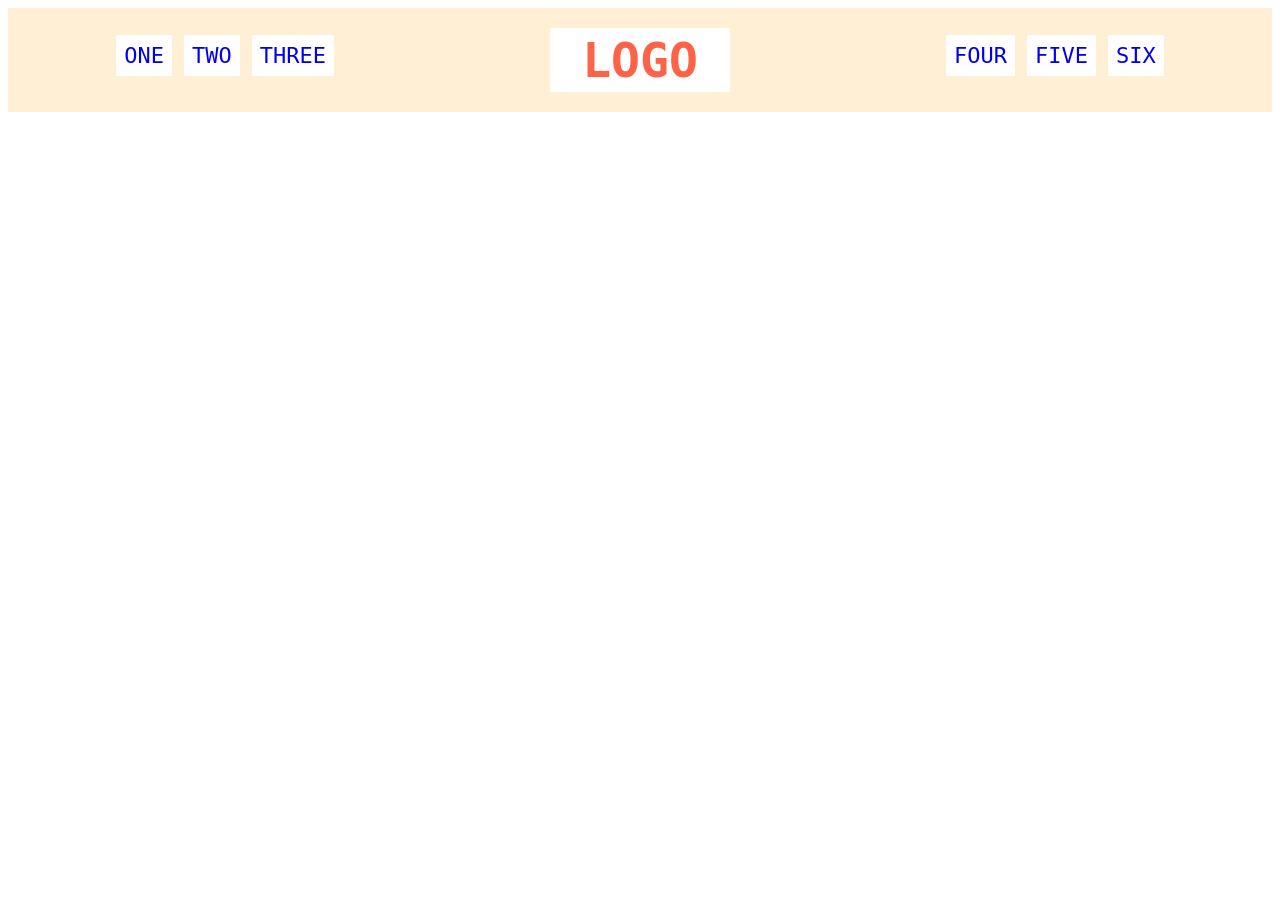
<file: foundations/flex/02-flex-header/index.html>
<!DOCTYPE html>
<html lang="en">
  <head>
    <meta charset="UTF-8">
    <meta http-equiv="X-UA-Compatible" content="IE=edge">
    <meta name="viewport" content="width=device-width, initial-scale=1.0">
    <title>Flex Header</title>
    <link rel="stylesheet" href="style.css">
  </head>
  <body>
    <div class="header">
      <div class="left-links">
        <ul class="left">
          <li><a href="#">ONE</a></li>
          <li><a href="#">TWO</a></li>
          <li><a href="#">THREE</a></li>
        </ul>
      </div>
      <div class="logo">LOGO</div>
      <div class="right-links">
        <ul class="right">
          <li><a href="#">FOUR</a></li>
          <li><a href="#">FIVE</a></li>
          <li><a href="#">SIX</a></li>
        </ul>
      </div>
    </div>
  </body>
</html>
</file>
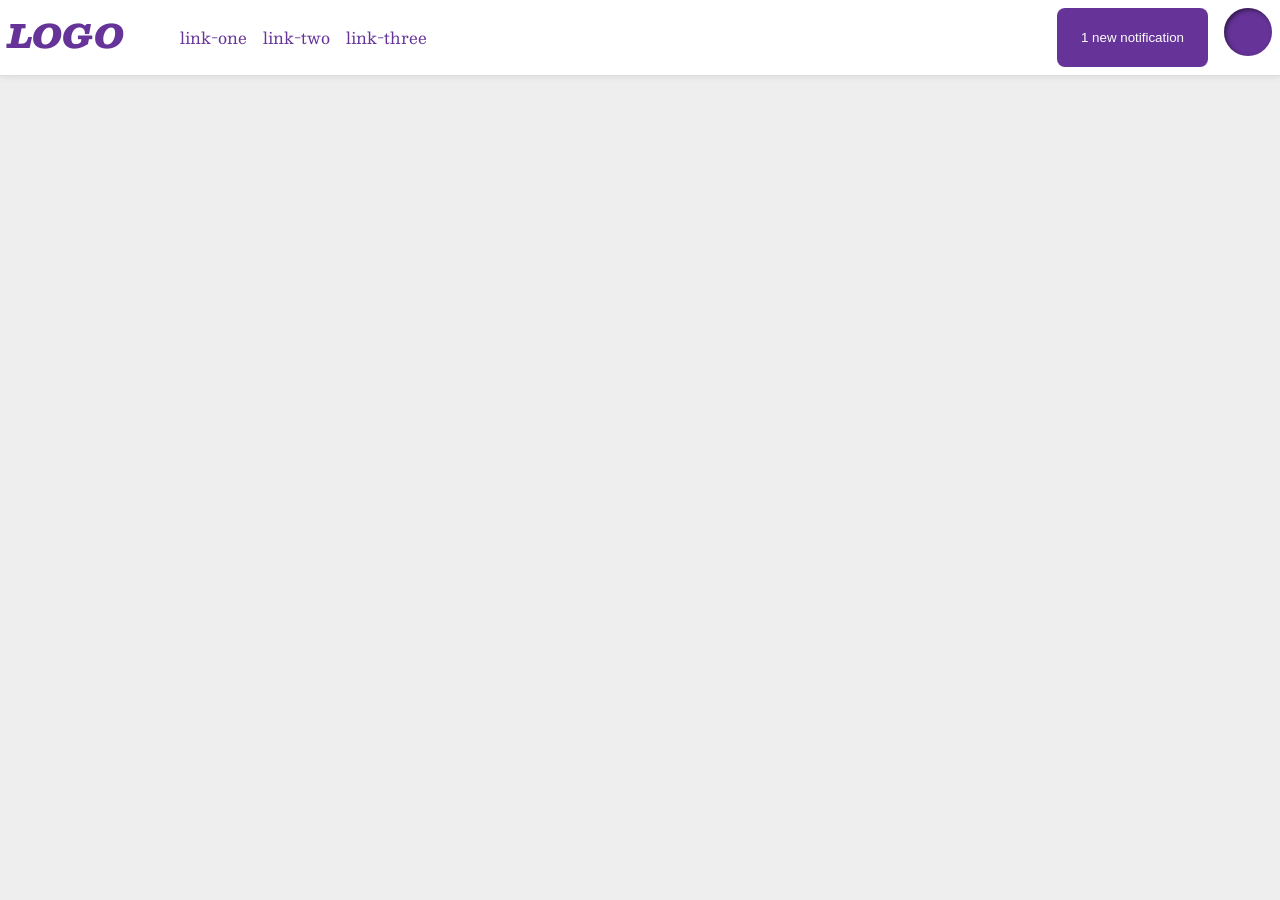
<file: foundations/flex/03-flex-header-2/index.html>
<!DOCTYPE html>
<html lang="en">
  <head>
    <meta charset="UTF-8">
    <meta http-equiv="X-UA-Compatible" content="IE=edge">
    <meta name="viewport" content="width=device-width, initial-scale=1.0">
    <title>Flex Header 2</title>
    <link rel="stylesheet" href="style.css">
  </head>
  <body>
    <div class="header">
      <div class="left">
        <div class="logo">
          LOGO
        </div>
        <ul class="links">
          <li><a href="https://google.com">link-one</a></li>
          <li><a href="https://google.com">link-two</a></li>
          <li><a href="https://google.com">link-three</a></li>
        </ul>
      </div>  
      <div class="right">
        <button class="notifications">
          1 new notification
        </button>
      
      <div class="profile-image"></div>
      </div>
    </div>
  </body>
</html>
</file>
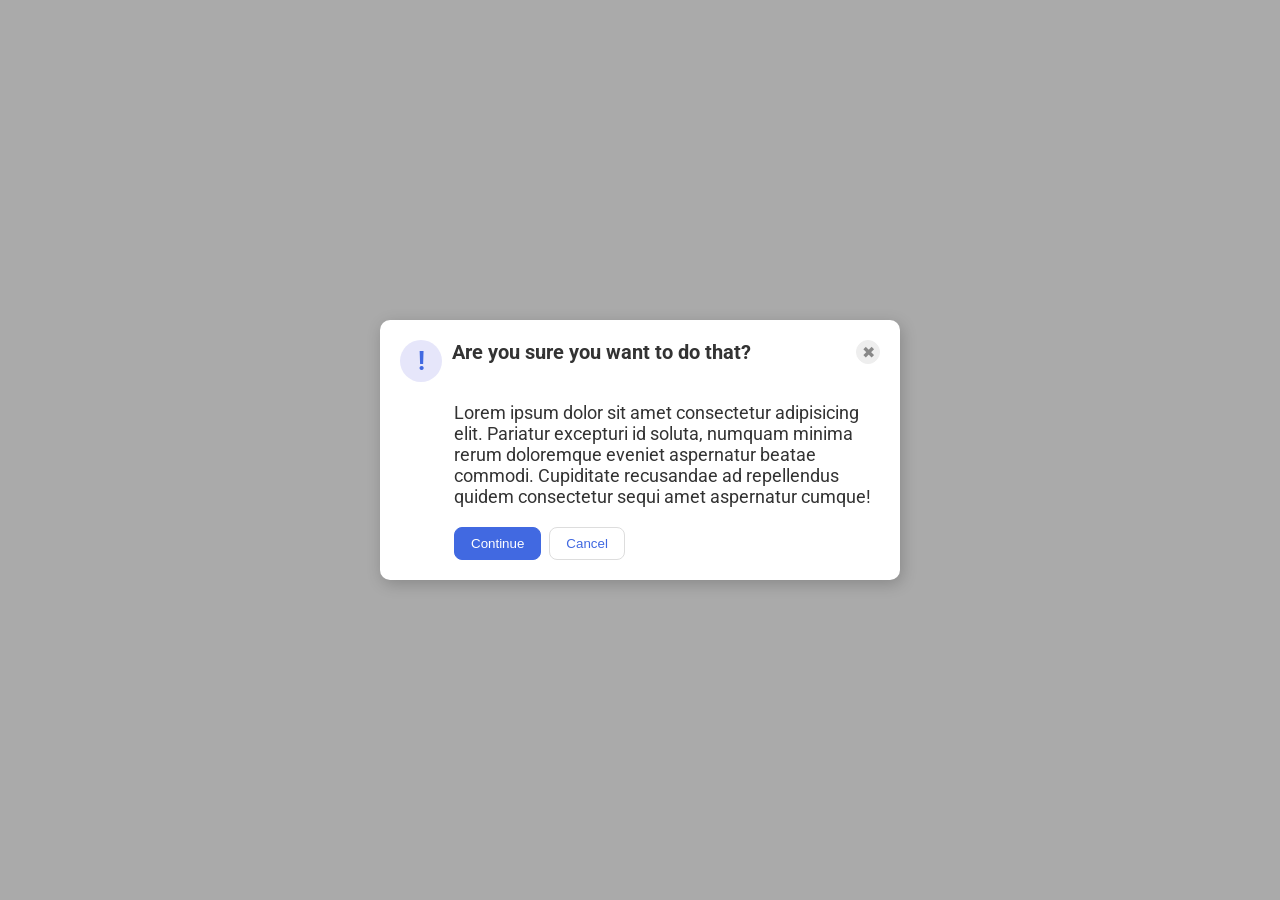
<file: foundations/flex/05-flex-modal/index.html>
<!DOCTYPE html>
<html lang="en">
  <head>
    <meta charset="UTF-8">
    <meta http-equiv="X-UA-Compatible" content="IE=edge">
    <meta name="viewport" content="width=device-width, initial-scale=1.0">
    <link rel="stylesheet" href="style.css">
    <title>Modal</title>
  </head>
  <body>
    <div class="modal">
      <div class="top">
        <div class="icon">!</div>
        <div class="header">Are you sure you want to do that?</div>
      <div class="close">
        <button class="close-button">✖</button>
      </div>
      </div>
      <div class="middle">
        <div class="text">Lorem ipsum dolor sit amet consectetur adipisicing elit. Pariatur excepturi id soluta, numquam minima rerum doloremque eveniet aspernatur beatae commodi. Cupiditate recusandae ad repellendus quidem consectetur sequi amet aspernatur cumque!</div>
      </div> 
      <div class="bottom"> 
        <button class="continue">Continue</button>
        <button class="cancel">Cancel</button>
      </div>
    </div>
  </body>
</html>
</file>
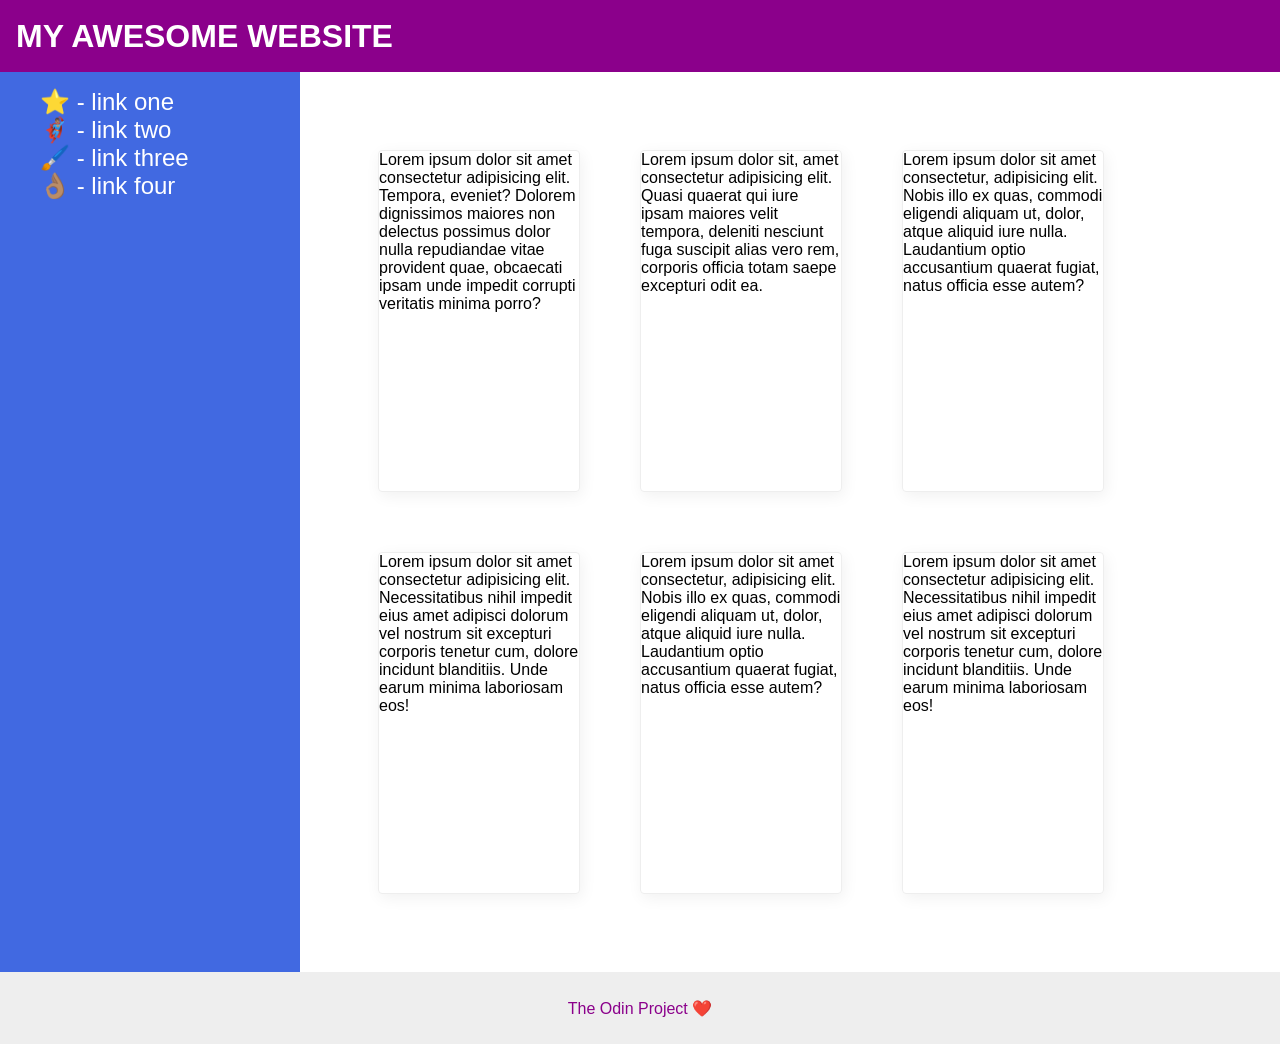
<file: foundations/flex/07-flex-layout-2/index.html>
<!DOCTYPE html>
<html lang="en">
  <head>
    <meta charset="UTF-8">
    <meta http-equiv="X-UA-Compatible" content="IE=edge">
    <meta name="viewport" content="width=device-width, initial-scale=1.0">
    <title>The Holy Grail</title>
    <link rel="stylesheet" href="style.css">
  </head>
  <body>
    <div class="header">
      MY AWESOME WEBSITE
    </div>
  <div class="main">
    <div class="sidebar">
      <ul>
        <li><a href="#">⭐ - link one</a></li>
        <li><a href="#">🦸🏽‍♂️ - link two</a></li>
        <li><a href="#">🖌️ - link three</a></li>
        <li><a href="#">👌🏽 - link four</a></li>
      </ul>
    </div>
  <div class="cards">
    <div class="card">Lorem ipsum dolor sit amet consectetur adipisicing elit. Tempora, eveniet? Dolorem dignissimos maiores non delectus possimus dolor nulla repudiandae vitae provident quae, obcaecati ipsam unde impedit corrupti veritatis minima porro?</div>
    <div class="card">Lorem ipsum dolor sit, amet consectetur adipisicing elit. Quasi quaerat qui iure ipsam maiores velit tempora, deleniti nesciunt fuga suscipit alias vero rem, corporis officia totam saepe excepturi odit ea.</div>
    <div class="card">Lorem ipsum dolor sit amet consectetur, adipisicing elit. Nobis illo ex quas, commodi eligendi aliquam ut, dolor, atque aliquid iure nulla. Laudantium optio accusantium quaerat fugiat, natus officia esse autem?</div>
    <div class="card">Lorem ipsum dolor sit amet consectetur adipisicing elit. Necessitatibus nihil impedit eius amet adipisci dolorum vel nostrum sit excepturi corporis tenetur cum, dolore incidunt blanditiis. Unde earum minima laboriosam eos!</div>
    <div class="card">Lorem ipsum dolor sit amet consectetur, adipisicing elit. Nobis illo ex quas, commodi eligendi aliquam ut, dolor, atque aliquid iure nulla. Laudantium optio accusantium quaerat fugiat, natus officia esse autem?</div>
    <div class="card">Lorem ipsum dolor sit amet consectetur adipisicing elit. Necessitatibus nihil impedit eius amet adipisci dolorum vel nostrum sit excepturi corporis tenetur cum, dolore incidunt blanditiis. Unde earum minima laboriosam eos!</div>
  </div>  
</div>
    <div class="footer">
      The Odin Project ❤️
    </div>
  </body>
</html>
</file>
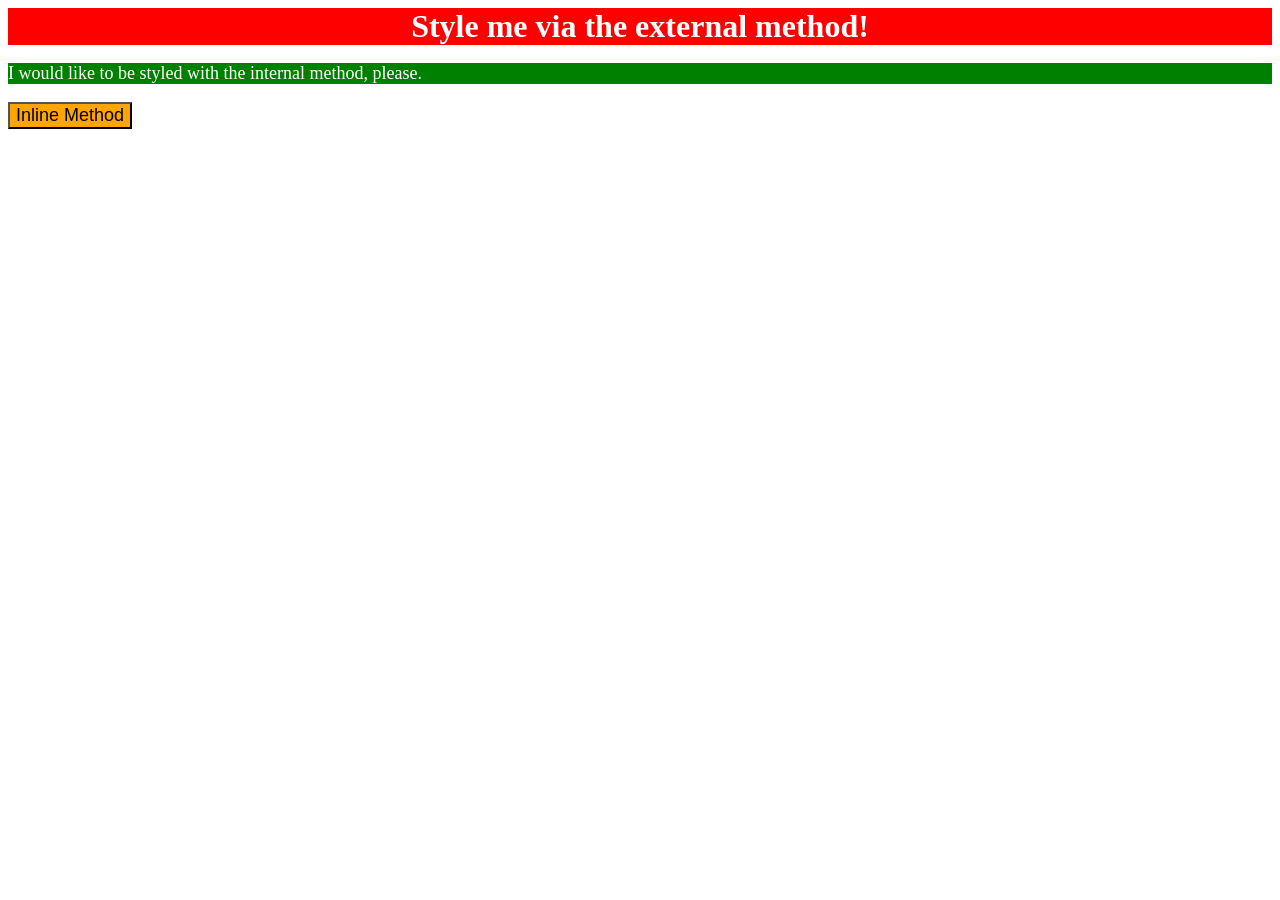
<file: foundations/intro-to-css/01-css-methods/index.html>
<!DOCTYPE html>
<html lang="en">
  <head>
    <style>
p {
    color: white;
    background-color: green;
    font-size: 18px;
}
    </style>
    <link rel="stylesheet" href="style.css">
    <meta charset="UTF-8">
    <meta http-equiv="X-UA-Compatible" content="IE=edge">
    <meta name="viewport" content="width=device-width, initial-scale=1.0">
    <title>Methods for Adding CSS</title>
  </head>
  <body>
    <div>Style me via the external method!</div>
    <p>I would like to be styled with the internal method, please.</p>
    <button style="background-color: orange; font-size: 18px;">Inline Method</button>
  </body>
</html>
</file>
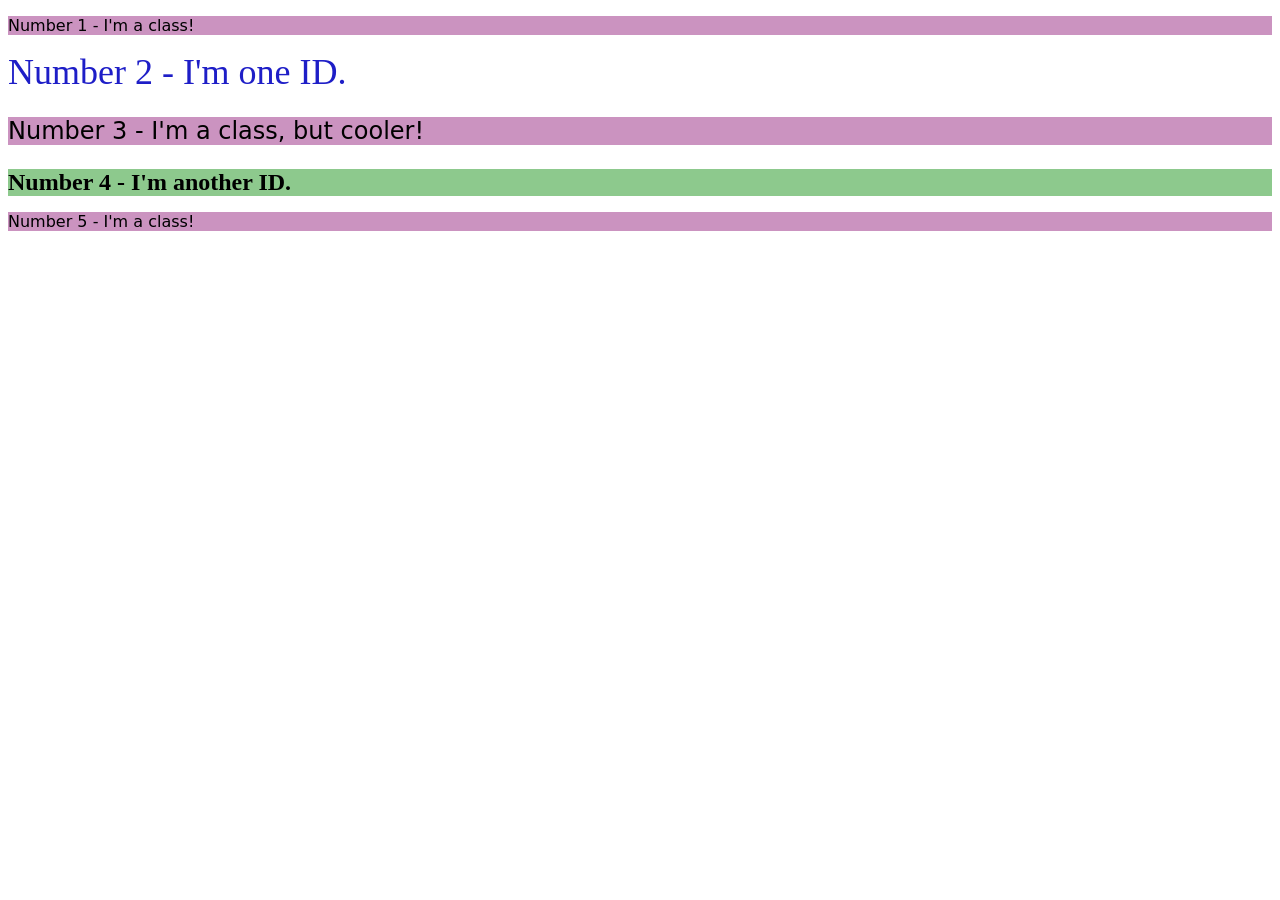
<file: foundations/intro-to-css/02-class-id-selectors/index.html>
<!DOCTYPE html>
<html lang="en">
  <head>
    <meta charset="UTF-8">
    <meta http-equiv="X-UA-Compatible" content="IE=edge">
    <meta name="viewport" content="width=device-width, initial-scale=1.0">
    <title>Class and ID Selectors</title>
    <link rel="stylesheet" href="style.css">
  </head>
  <body>
    <p class="odd">Number 1 - I'm a class!</p>
    <div id="second">Number 2 - I'm one ID.</div>
    <p class="odd third">Number 3 - I'm a class, but cooler!</p>
    <div id="fourth">Number 4 - I'm another ID.</div>
    <p class="odd">Number 5 - I'm a class!</p>
  </body>
</html>
</file>
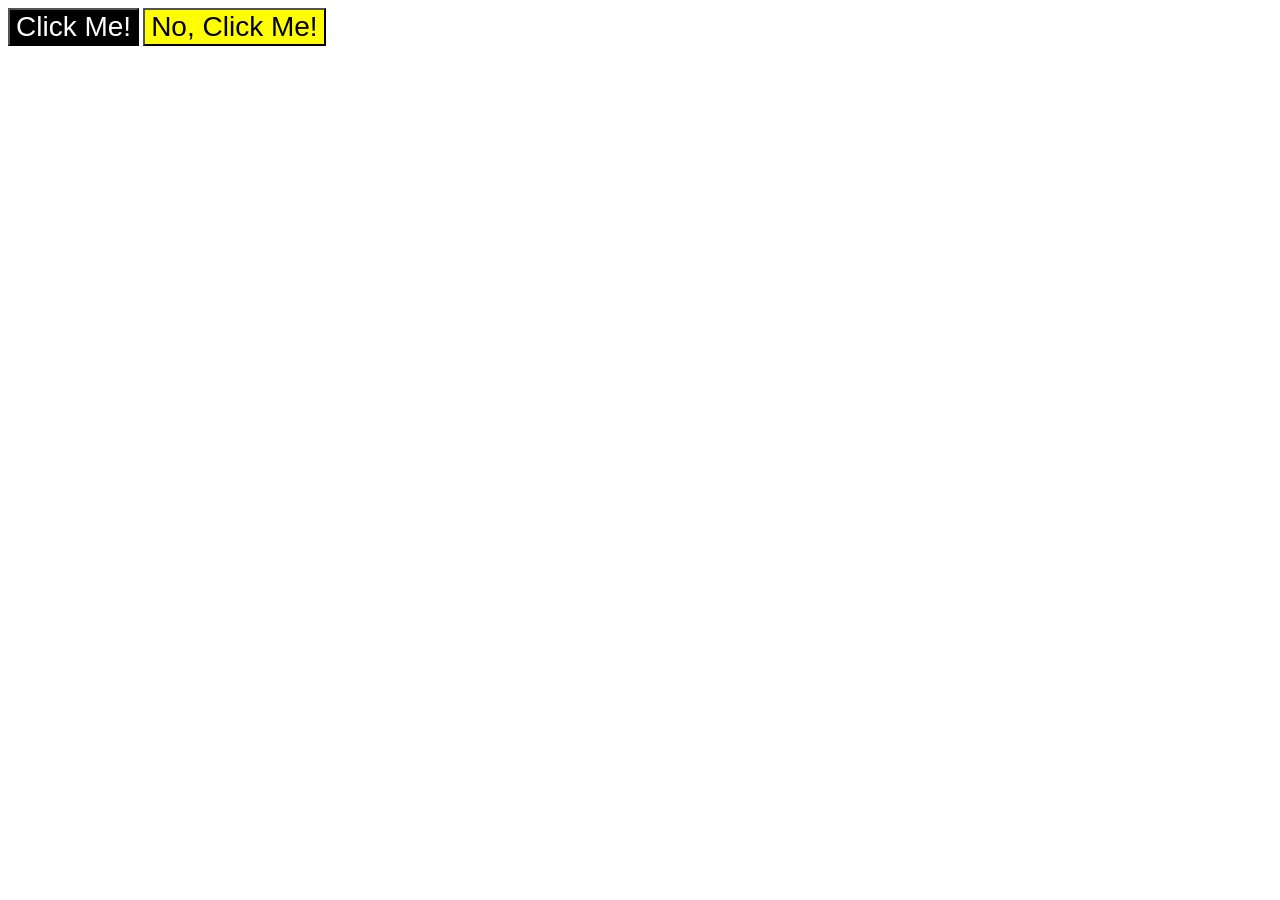
<file: foundations/intro-to-css/03-grouping-selectors/index.html>
<!DOCTYPE html>
<html lang="en">
  <head>
    <meta charset="UTF-8">
    <meta http-equiv="X-UA-Compatible" content="IE=edge">
    <meta name="viewport" content="width=device-width, initial-scale=1.0">
    <title>Grouping Selectors</title>
    <link rel="stylesheet" href="style.css">
  </head>
  <body>
    <button class="one">Click Me!</button>
    <button class="two">No, Click Me!</button>
  </body>
</html>
</file>
<file: foundations/flex/02-flex-header/style.css>
.header  {
  font-family: monospace;
  background: papayawhip;
  display:flex;
  justify-content: space-around;
}


.left {
  display: flex;
  gap:12px;
  justify-content: flex-start;
  padding: 0;
  margin-top:35px;
  align-items: flex-start;
}

.right {
  display: flex;
  gap: 12px;
  padding-left: 0;
  margin-top: 35px;
  align-items: flex-end;
}

.logo {
  font-size: 48px;
  font-weight: 900;
  color: tomato;
  background: white;
  padding: 4px 32px;
  margin-top: 20px;
  margin-bottom: 20px;
}

ul {
  /* this removes the dots on the list items*/
  list-style-type: none;
}

a {
  font-size: 22px;
  background: white;
  padding: 8px;
  /* this removes the line under the links */
  text-decoration: none;
}
</file>
<file: foundations/flex/03-flex-header-2/style.css>
/* this is some magical font-importing.  
you'll learn about it later. */
@import url('https://fonts.googleapis.com/css2?family=Besley:ital,wght@0,400;1,900&display=swap');

body {
  margin: 0;
  background: #eee;
  font-family: Besley, serif;
}

.header {
  background: white;
  border-bottom: 1px solid #ddd;
  box-shadow: 0 0 8px rgba(0,0,0,.1);
  padding: 8px;
  display: flex;
  justify-content: space-between;
}

.profile-image {
  background: rebeccapurple;
  box-shadow: inset 2px 2px 4px rgba(0,0,0,.5);
  border-radius: 50%;
  width: 48px;
  height: 48px;
}

.logo {
  color: rebeccapurple;
  font-size: 32px;
  font-weight: 900;
  font-style: italic;
}

button {
  border: none;
  border-radius: 8px;
  background: rebeccapurple;
  color: white;
  padding: 8px 24px;
}

.right {
  display:flex;
  gap:16px;
  justify-content:flex-end;
}

.left {
  display: flex;
  gap:16px;
  justify-content: flex-start;
}

a {
  /* this removes the line under our links */
  text-decoration: none;
  color: rebeccapurple;
}

ul {
  list-style-type: none;
  display: flex;
  gap:16px;
}

li {
  padding:0;
}
</file>
<file: foundations/flex/05-flex-modal/style.css>
@import url('https://fonts.googleapis.com/css2?family=Roboto:wght@400;700&display=swap');

html, body {
  height: 100%;
}

body {
  font-family: Roboto, sans-serif;
  margin: 0;
  background: #aaa;
  color: #333;
  /* I'll give you this one for free lol */
  display: flex;
  align-items: center;
  justify-content: center;
}

.header {
  padding-left: 10px;
  margin-right:auto;
  font-weight: 700;
  font-size: 20px;
}

.modal {
  padding: 20px;
  display: flex;
  flex-direction: column;
  align-items: center;
  gap:20px;
  /* justify-content: space-between; */
  background: white;
  width: 480px;
  border-radius: 10px;
  box-shadow: 2px 4px 16px rgba(0,0,0,.2);
}

.icon {
  color: royalblue;
  font-size: 26px;
  font-weight: 700;
  background: lavender;
  width: 42px;
  height: 42px;
  border-radius: 50%;
  display: flex;
  align-items: center;
  justify-content: center;
}

.close-button {
  background: #eee;
  border-radius: 50%;
  color: #888;
  font-weight: 400;
  font-size: 16px;
  height: 24px;
  width: 24px;
  display: flex;
  align-items: center;
  justify-content: center;
  border: 1px solid #eee;
  padding: 0;
}

button {
  cursor: pointer;
  padding: 8px 16px;
  border-radius: 8px;
}

button.continue {
  background: royalblue;
  border: 1px solid royalblue;
  color: white;
}

button.cancel {
  background: white;
  border: 1px solid #ddd;
  color: royalblue;
}

.top {
  display: flex;
  width:100%;
  display: flex;
  justify-content: space-between;
}

.middle {
  padding-left: 60px;
  width:90%;
  display:flex;
}

.bottom {
  padding-left: 60px;
  gap:8px;
  width:90%;
  display: flex;
  justify-content: flex-start;
}

.close {
  display: flex;
  justify-content: flex-end;
}

.text {
  font-size: 18px;
}
</file>
<file: foundations/flex/07-flex-layout-2/style.css>
body {
  font-family: -apple-system, BlinkMacSystemFont, 'Segoe UI', Roboto, Oxygen, Ubuntu, Cantarell, 'Open Sans', 'Helvetica Neue', sans-serif;
  margin: 0;
  min-height: 100vh;
  display: flex;
  flex-direction: column;
}

.header {
  height: 72px;
  background: darkmagenta;
  color: white;
  font-size: 32px;
  font-weight: 900;
  display: flex;
  align-items: center;
  padding-left: 16px;
}

.footer {
  margin-top: auto  ;
  height: 72px;
  background: #eee;
  color: darkmagenta;
  display: flex;
  justify-content: center;
  align-items: center;
}

.sidebar {
  margin-right: auto;
  width: 300px;
  background: royalblue;
  box-sizing: border-box;
  flex:0 0 300px;
  align-items: stretch;
}

.card {
  border: 1px solid #eee;
  box-shadow: 2px 4px 16px rgba(0,0,0,.06);
  border-radius: 4px;
  flex:0 0 200px;
  margin:30px;
}

ul {
  list-style: none;
}

a {
  text-decoration: none ;
}

.cards {
  display: flex;
  flex-wrap: wrap;
  margin-right: auto;
  padding: 48px;
}

.main {
  display: flex;
  min-height: 100vh;
}

a {
  font-size: 24px;
  color:white;
}
</file>
<file: foundations/intro-to-css/01-css-methods/style.css>
div {
    color: white;
    background-color: red;
    font-size: 32px;
    font-weight: 700;
    text-align: center;
}
</file>
<file: foundations/intro-to-css/02-class-id-selectors/style.css>
/* Add CSS Styling */
.odd {
    background-color: #cb93c0;
    font-family: Verdana, DejaVu Sans, sans-serif;
}

#second {
    color:rgb(30, 30, 199);
    font-size: 36px;
}

.third {
    font-size: 24px;
}

#fourth {
    background-color: rgb(141, 201, 141);
    font-size: 24px;
    font-weight: 700;
}
</file>
<file: foundations/intro-to-css/03-grouping-selectors/style.css>
/* Add CSS Styling */
.one,
.two {
    font-size: 28px;
    font-family: Helvetica, 'Times New Roman', sans-serif;
}

.one {
    color:white;
    background-color: black;
}

.two {
    background-color: yellow;
}
</file>
